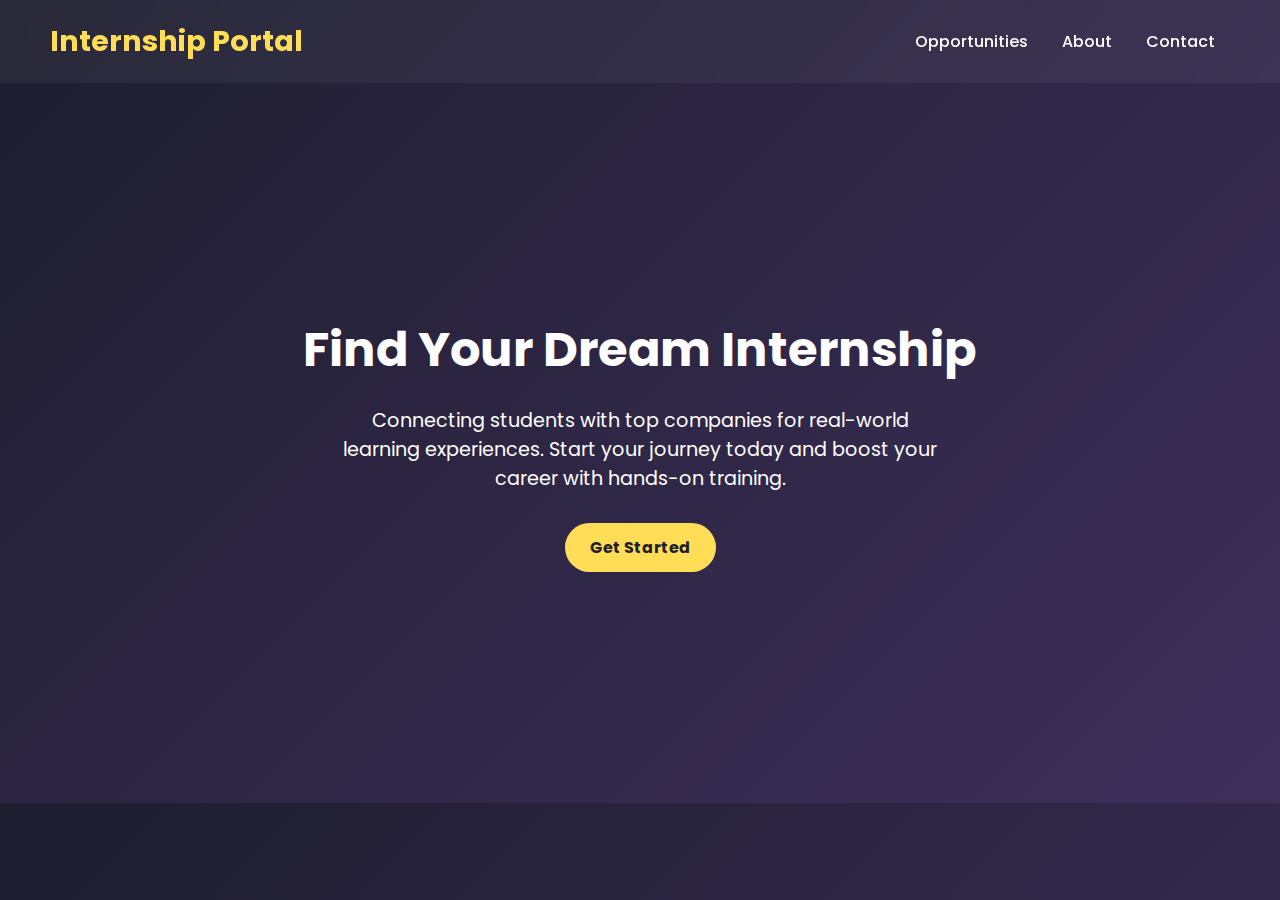
<file: index.html>
<!DOCTYPE html>
<html lang="en">
<head>
  <meta charset="UTF-8" />
  <meta name="viewport" content="width=device-width, initial-scale=1" />
  <title>Internship Portal</title>

  <!-- Google Fonts -->
  <link href="https://fonts.googleapis.com/css2?family=Poppins:wght@400;600;700&display=swap" rel="stylesheet">

  <style>
    * {
      margin: 0;
      padding: 0;
      box-sizing: border-box;
      font-family: 'Poppins', sans-serif;
    }

    body {
      background: linear-gradient(135deg, #1e1e2f, #3e2f5b);
      color: white;
    }

    header {
      background: rgba(255, 255, 255, 0.05);
      backdrop-filter: blur(10px);
      padding: 20px 50px;
      display: flex;
      justify-content: space-between;
      align-items: center;
    }

    header h1 {
      font-size: 1.8rem;
      color: #ffdd57;
    }

    nav a {
      color: white;
      margin: 0 15px;
      text-decoration: none;
      font-weight: 500;
      transition: 0.3s;
    }

    nav a:hover {
      color: #ffdd57;
    }

    .hero {
      height: 80vh;
      display: flex;
      flex-direction: column;
      justify-content: center;
      align-items: center;
      text-align: center;
      padding: 20px;
    }

    .hero h2 {
      font-size: 3rem;
      margin-bottom: 20px;
      animation: fadeInUp 1s ease-out;
    }

    .hero p {
      font-size: 1.2rem;
      max-width: 600px;
      margin-bottom: 30px;
      animation: fadeInUp 1.5s ease-out;
    }

    .btn {
      background: #ffdd57;
      color: #1e1e2f;
      padding: 12px 25px;
      border-radius: 30px;
      font-weight: bold;
      text-decoration: none;
      transition: 0.3s;
    }

    .btn:hover {
      background: #ffbb00;
    }

    @keyframes fadeInUp {
      from {
        opacity: 0;
        transform: translateY(20px);
      }
      to {
        opacity: 1;
        transform: translateY(0);
      }
    }
  </style>
</head>
<body>
  <header>
    <h1>Internship Portal</h1>
    <nav>
      <a href="opportunities.html">Opportunities</a>
      <a href="about.html">About</a>
      <a href="contact.html">Contact</a>

    </nav>
  </header>

  <section class="hero">
    <h2>Find Your Dream Internship</h2>
    <p>Connecting students with top companies for real-world learning experiences.  
       Start your journey today and boost your career with hands-on training.</p>
    <a href="#" class="btn">Get Started</a>
  </section>
</body>
</html>
</file>
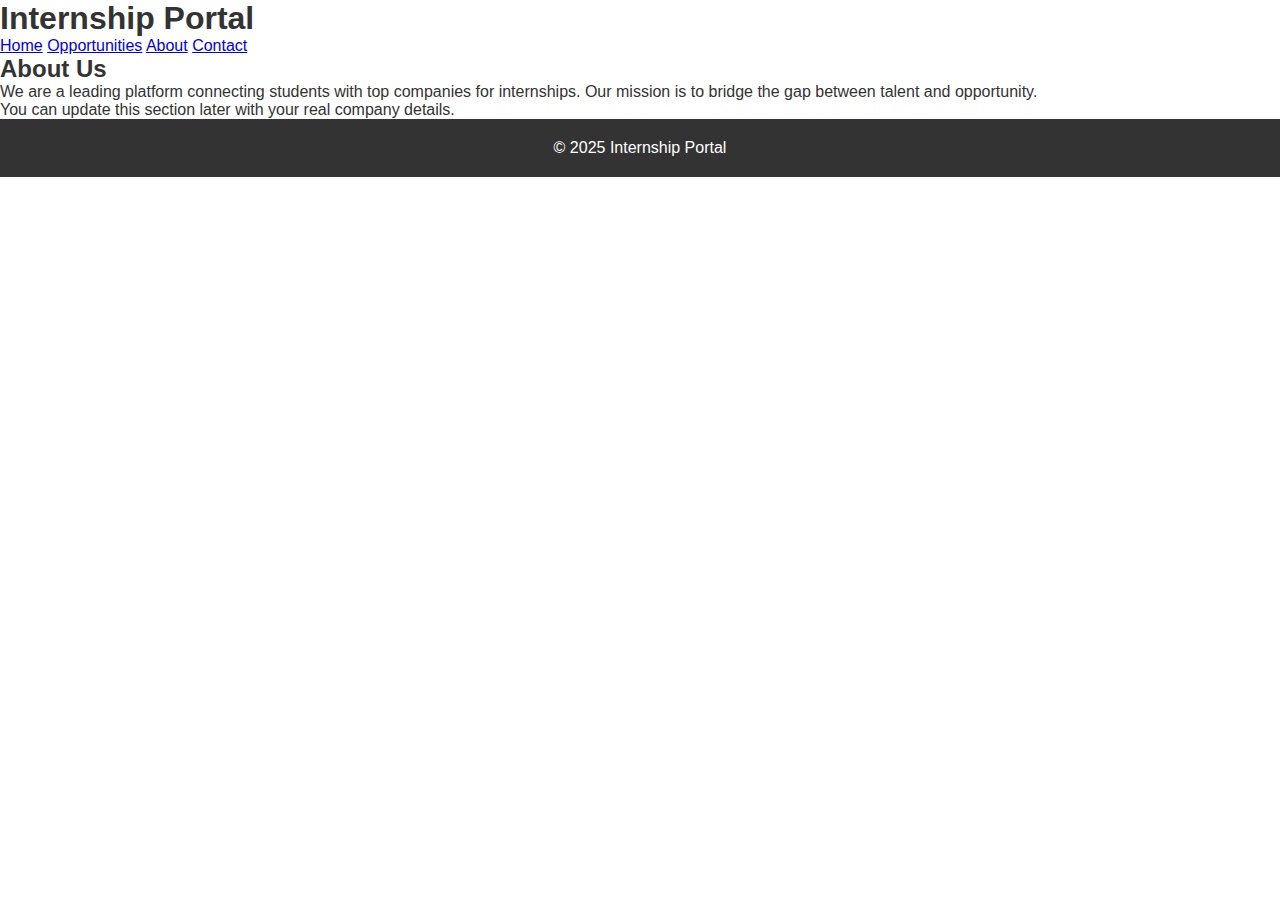
<file: about.html>
<!DOCTYPE html>
<html lang="en">
<head>
  <meta charset="UTF-8">
  <meta name="viewport" content="width=device-width, initial-scale=1.0">
  <title>About - Internship Portal</title>
  <link rel="stylesheet" href="style.css">
</head>
<body>
<header>
  <h1>Internship Portal</h1>
  <nav>
    <a href="index.html">Home</a>
    <a href="opportunities.html">Opportunities</a>
    <a href="about.html">About</a>
    <a href="contact.html">Contact</a>
  </nav>
</header>

<main>
  <section>
    <h2>About Us</h2>
    <p>We are a leading platform connecting students with top companies for internships. Our mission is to bridge the gap between talent and opportunity.</p>
    <p>You can update this section later with your real company details.</p>
  </section>
</main>

<footer>
  <p>© 2025 Internship Portal</p>
</footer>
</body>
</html>
</file>
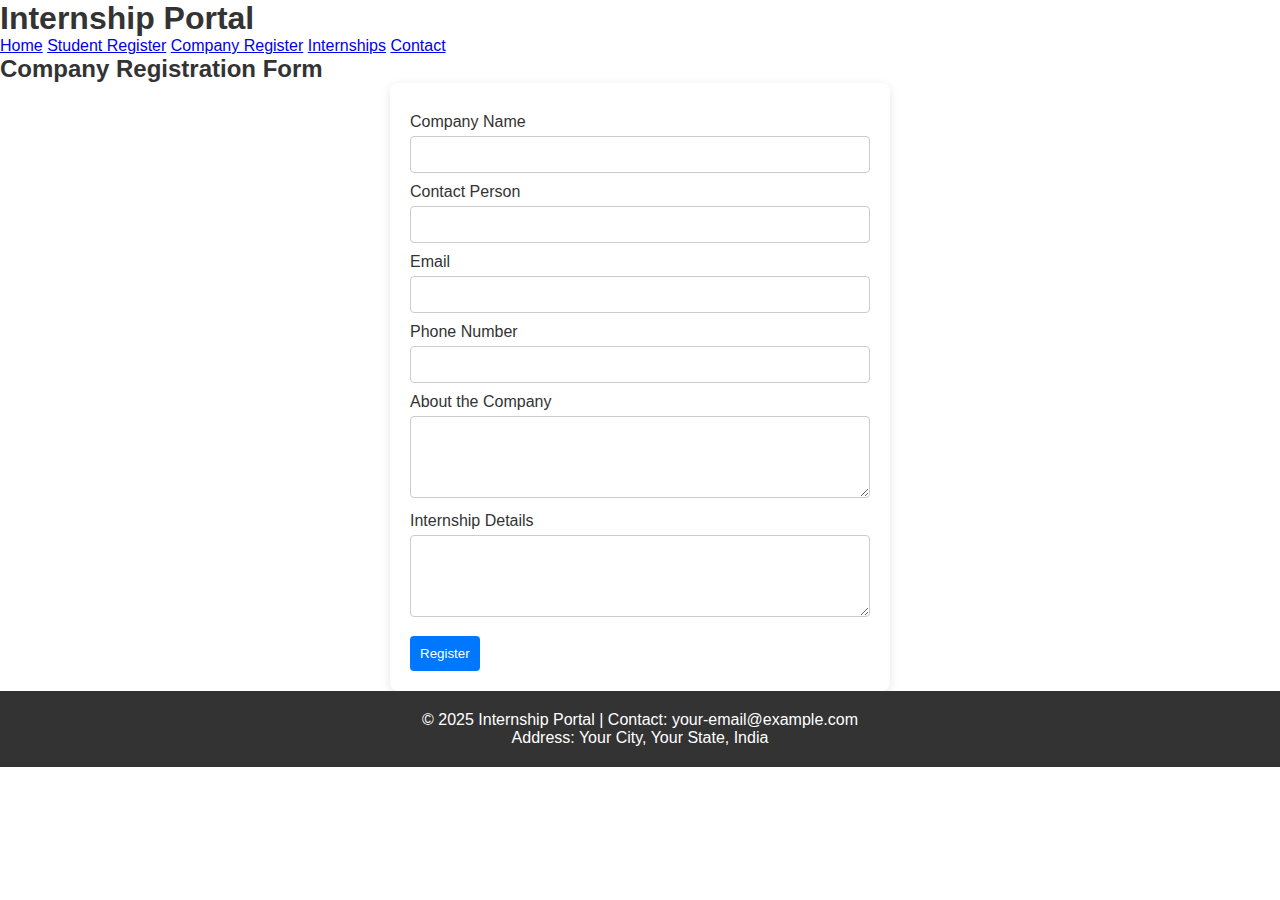
<file: company_register.html>
<!DOCTYPE html>
<html lang="en">
<head>
  <meta charset="UTF-8" />
  <meta name="viewport" content="width=device-width, initial-scale=1" />
  <title>Company Registration</title>
  <link rel="stylesheet" href="style.css" />
  <link rel="icon" href="images/favicon.ico" type="image/x-icon" />
</head>
<body>
  <header>
    <h1>Internship Portal</h1>
    <nav>
      <a href="index.html">Home</a>
      <a href="student_register.html">Student Register</a>
      <a href="company_register.html">Company Register</a>
      <a href="internships.html">Internships</a>
      <a href="contact.html">Contact</a>
    </nav>
  </header>

  <div class="container">
    <h2>Company Registration Form</h2>
    <form id="companyForm">
      <label for="companyName">Company Name</label>
      <input type="text" id="companyName" name="companyName" required />

      <label for="contactPerson">Contact Person</label>
      <input type="text" id="contactPerson" name="contactPerson" required />

      <label for="email">Email</label>
      <input type="email" id="email" name="email" required />

      <label for="phone">Phone Number</label>
      <input type="tel" id="phone" name="phone" required />

      <label for="description">About the Company</label>
      <textarea id="description" name="description" rows="4" required></textarea>

      <label for="internshipDetails">Internship Details</label>
      <textarea id="internshipDetails" name="internshipDetails" rows="4" required></textarea>

      <button type="submit">Register</button>
    </form>
    <div id="responseMessage"></div>
  </div>

  <footer>
    <p>© 2025 Internship Portal | Contact: your-email@example.com</p>
    <p>Address: Your City, Your State, India</p>
  </footer>

  <script src="company.js"></script>
</body>
</html>
</file>
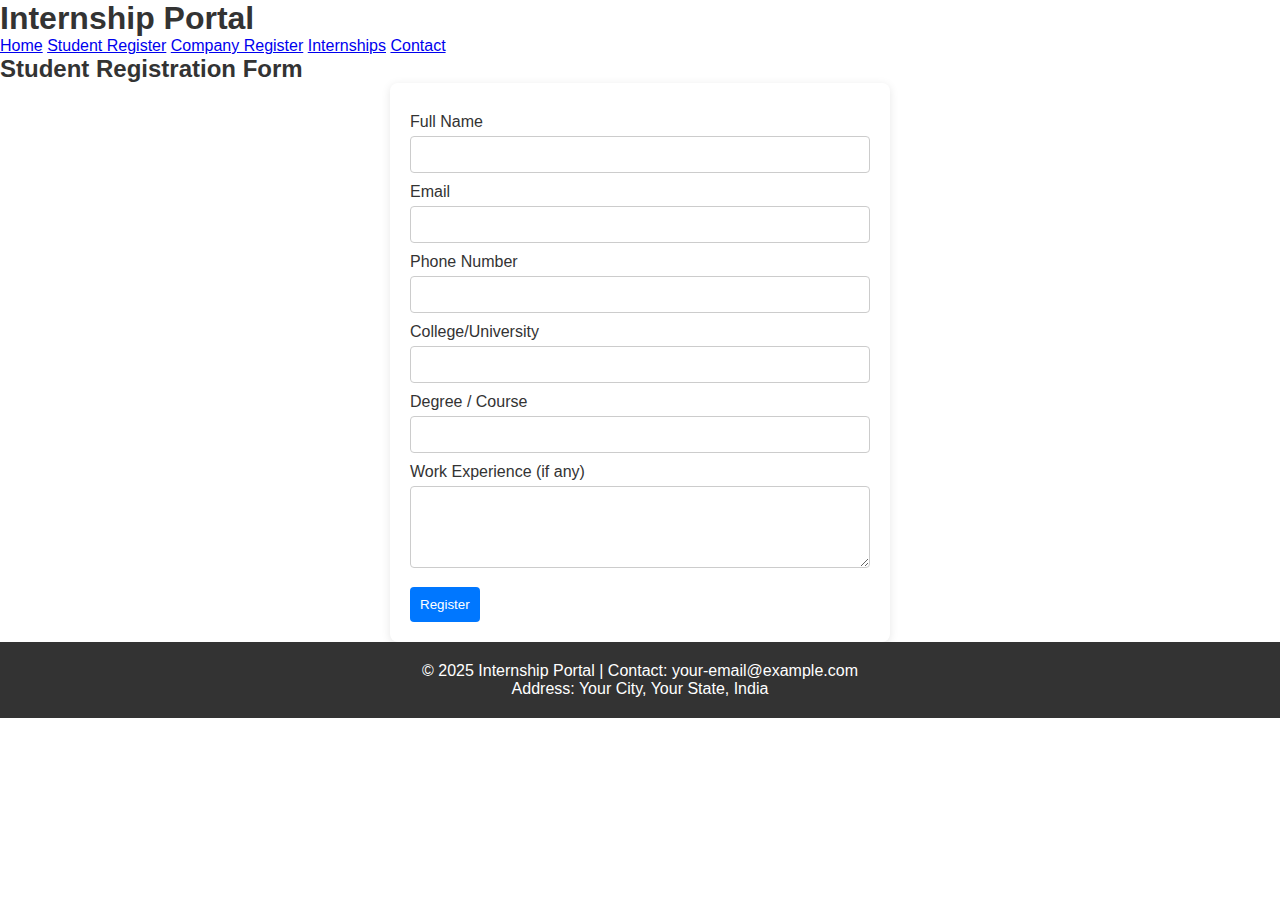
<file: student_register.html>
<!DOCTYPE html>
<html lang="en">
<head>
  <meta charset="UTF-8" />
  <meta name="viewport" content="width=device-width, initial-scale=1" />
  <title>Student Registration</title>
  <link rel="stylesheet" href="style.css" />
  <link rel="icon" href="images/favicon.ico" type="image/x-icon" />
</head>
<body>
  <header>
    <h1>Internship Portal</h1>
    <nav>
      <a href="index.html">Home</a>
      <a href="student_register.html">Student Register</a>
      <a href="company_register.html">Company Register</a>
      <a href="internships.html">Internships</a>
      <a href="contact.html">Contact</a>
    </nav>
  </header>

  <div class="container">
    <h2>Student Registration Form</h2>
    <form id="studentForm">
      <label for="name">Full Name</label>
      <input type="text" id="name" name="name" required />

      <label for="email">Email</label>
      <input type="email" id="email" name="email" required />

      <label for="phone">Phone Number</label>
      <input type="tel" id="phone" name="phone" required />

      <label for="college">College/University</label>
      <input type="text" id="college" name="college" required />

      <label for="degree">Degree / Course</label>
      <input type="text" id="degree" name="degree" required />

      <label for="experience">Work Experience (if any)</label>
      <textarea id="experience" name="experience" rows="4"></textarea>

      <button type="submit">Register</button>
    </form>
    <div id="responseMessage"></div>
  </div>

  <footer>
    <p>© 2025 Internship Portal | Contact: your-email@example.com</p>
    <p>Address: Your City, Your State, India</p>
  </footer>

  <script src="student.js"></script>
</body>
</html>
</file>
<file: style.css>
* {
  margin: 0;
  padding: 0;
  box-sizing: border-box;
}

body {
  font-family: 'Poppins', sans-serif;
  color: #333;
}

.navbar {
  position: fixed;
  top: 0;
  width: 100%;
  background: rgba(255,255,255,0.9);
  display: flex;
  justify-content: center;
  z-index: 1000;
  box-shadow: 0 2px 5px rgba(0,0,0,0.1);
}

.navbar .container {
  width: 90%;
  display: flex;
  justify-content: space-between;
  align-items: center;
}

.nav-links {
  list-style: none;
  display: flex;
  gap: 20px;
}

.nav-links a {
  color: #333;
  text-decoration: none;
  font-weight: 600;
}

.btn-primary {
  background: #007BFF;
  padding: 10px 20px;
  border-radius: 5px;
  color: white !important;
}

.hero {
  height: 100vh;
  background: url('images/hero-bg.jpg') center/cover no-repeat;
  display: flex;
  justify-content: center;
  align-items: center;
  text-align: center;
  color: white;
  padding: 20px;
}

.hero h1 {
  font-size: 2.5rem;
  margin-bottom: 10px;
}

.hero p {
  font-size: 1.2rem;
  margin-bottom: 20px;
}

.cards-section {
  display: flex;
  justify-content: center;
  gap: 30px;
  padding: 50px 20px;
}

.card {
  background: white;
  padding: 20px;
  border-radius: 10px;
  box-shadow: 0 4px 8px rgba(0,0,0,0.1);
  text-align: center;
  width: 300px;
}

.btn-secondary {
  background: #28a745;
  padding: 10px 15px;
  border-radius: 5px;
  color: white;
}

.how-it-works {
  background: #f8f9fa;
  padding: 50px 20px;
  text-align: center;
}

.steps {
  display: flex;
  justify-content: center;
  gap: 40px;
}

.step span {
  display: block;
  font-size: 2rem;
  color: #007BFF;
}

footer {
  background: #333;
  color: white;
  text-align: center;
  padding: 20px;
}

form {
  max-width: 500px;
  margin: auto;
  background: #fff;
  padding: 20px;
  border-radius: 8px;
  box-shadow: 0 2px 10px rgba(0,0,0,0.1);
}

label {
  display: block;
  margin-top: 10px;
}

input, textarea {
  width: 100%;
  padding: 10px;
  margin-top: 5px;
  border-radius: 4px;
  border: 1px solid #ccc;
}

button {
  margin-top: 15px;
  background: #0077ff;
  color: #fff;
  padding: 10px;
  border: none;
  border-radius: 4px;
  cursor: pointer;
}

button:hover {
  background: #005bb5;
}
</file>
